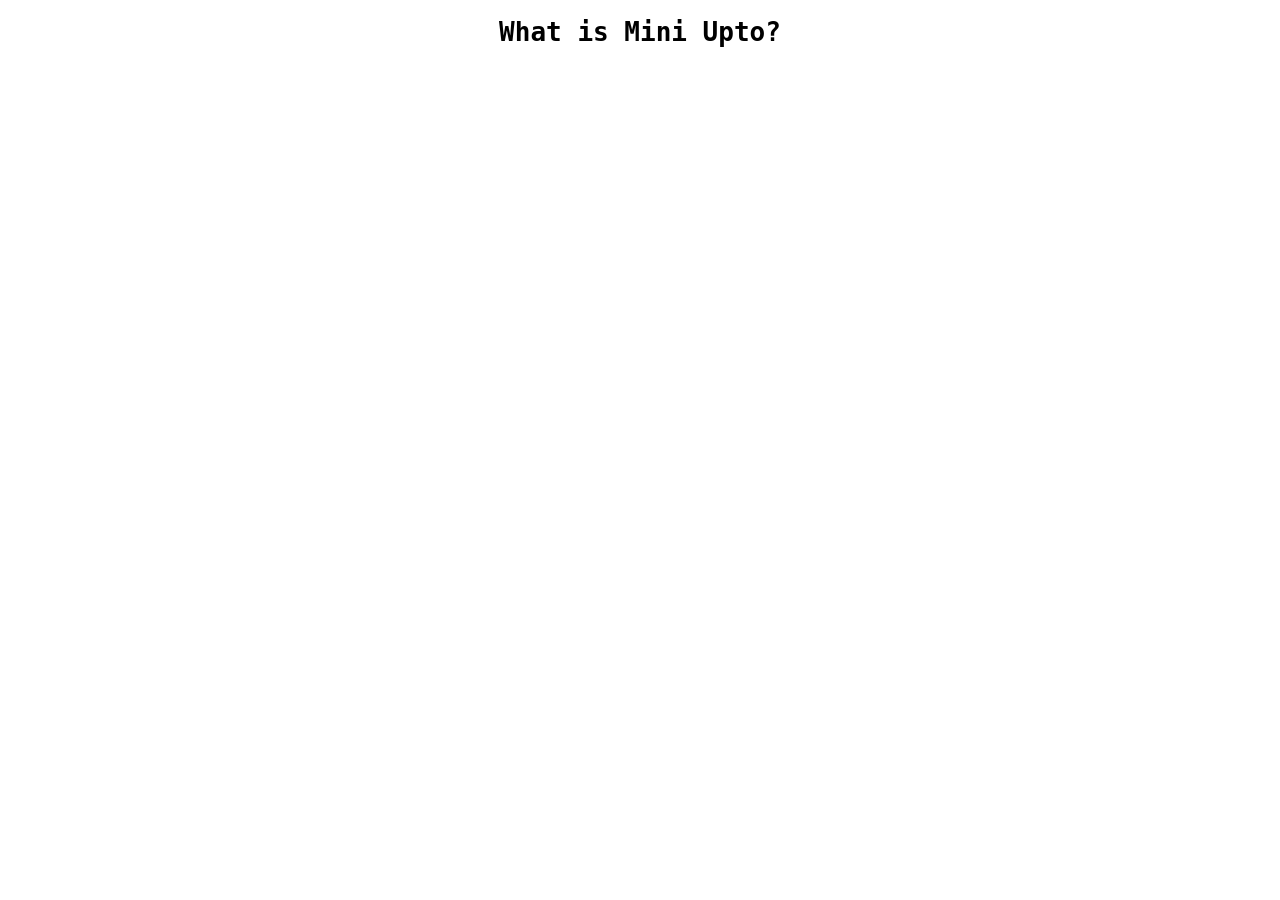
<file: index.html>
<!DOCTYPE html>
<html>
  <head>
  <meta http-equiv="Content-Type" content="text/html; charset=UTF-8">
  <meta name="viewport" content="width=device-width, initial-scale=1.0" />
  <title>My Sheets Site</title>
  <meta http-equiv="X-UA-Compatible" content="IE=edge" />
    
<!--   styling goes here   -->
    <link rel="stylesheet" href="./stylesheet.css" type="text/css" />
    
</head>
<body>
<!--  content begins here  --> 
  
  <header>
    <h1> What is Mini Upto? </h1>
  </header>

<!--  #content, in styling/JS  -->
  <div id="content">

<!--   This is only used in codeusingtable.js   -->
    <table>
      <tr><th></th></tr>
    </table>

  </div>

<!--  Javascript goes here... sorry we're using jquery -->
  <script src="//code.jquery.com/jquery-3.6.0.min.js" type="text/javascript"></script>
  <script src="code-table.js" type="text/javascript"></script>
</body></html>
</file>
<file: stylesheet.css>
body{
      font-family: monospace;

    }
    
    header{
      text-align: center;
      margin: 1em;
    }

    h2 {
      font-size: large;
    }

    img {
      width: 150px;
      height: auto;
    }

    .entry {
      display: flex;
      flex-direction: column; 
      align-items: center;
      padding: 10px;
      margin: 10px;
      background-color: #f9f9f9;
      width: 150px;
    }

    .entry img {
      object-fit:cover;
     	object-position: center;
      width:150px;
      height:auto;
    }

    #entry-container {
      display: flex;
      flex-wrap: wrap;
      justify-content: left;
      gap: 30px;
    }

    .collapse {
      width: 100%; /* Ensure collapse section takes full width of the entry */
      transition: height 0.35s ease; /* Smooth transition for collapse */
  }
    
    /* code.js */
    #content {
      display: flex;
      flex-wrap: wrap;
      justify-content: center;
    }

    .item {
      width: 200px;
    }
    
   
    
    td{
      padding: 6px;
    }
</file>
